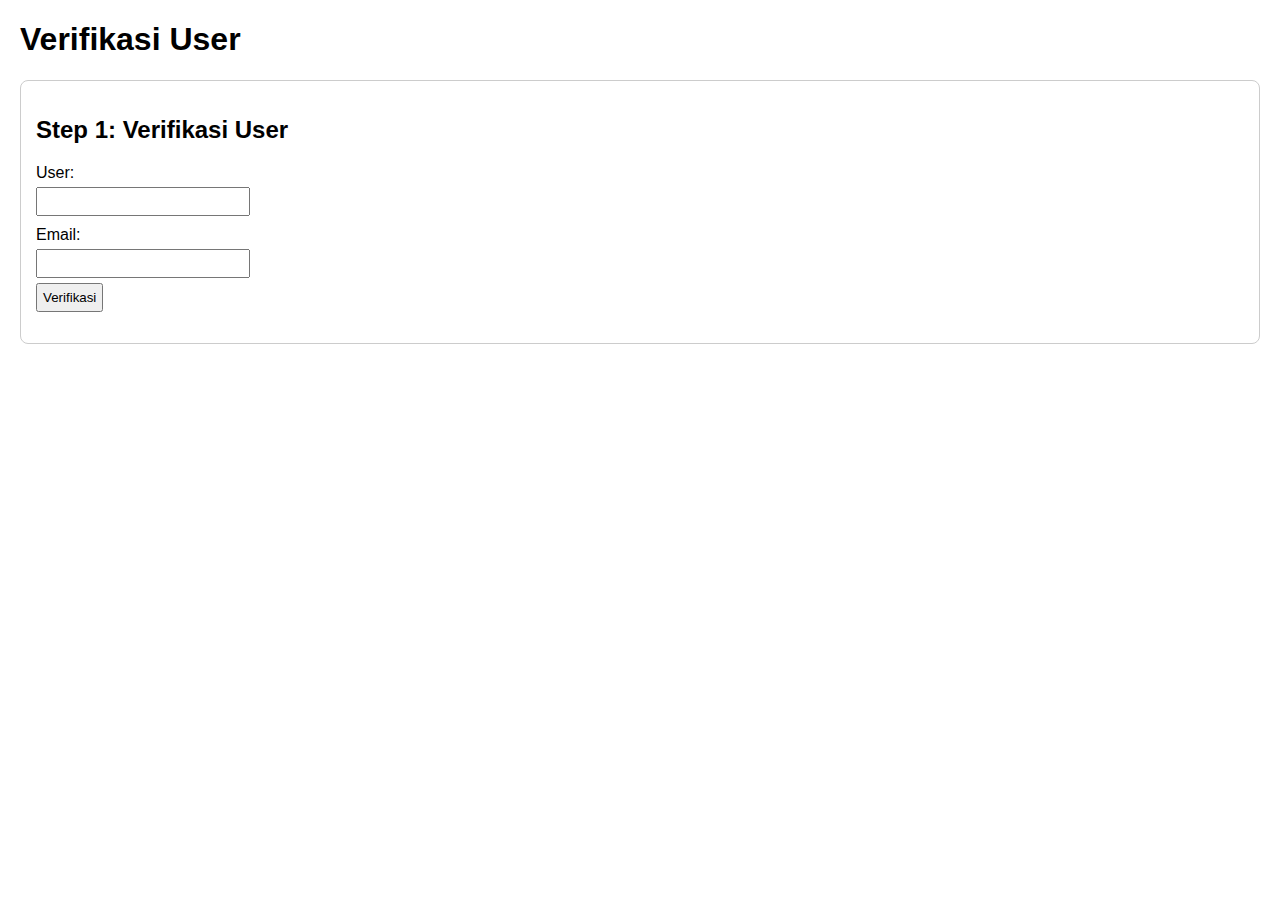
<file: index.html>
<!DOCTYPE html>
<html lang="en">
<head>
<meta charset="UTF-8">
<meta name="viewport" content="width=device-width, initial-scale=1.0">
<title>Verifikasi User</title>
<style>
body { font-family:sans-serif; margin:20px; }
section { margin-bottom:20px; padding:15px; border:1px solid #ccc; border-radius:8px; }
label { display:block; margin-top:10px; }
input, select, button { margin-top:5px; padding:5px; width:200px; }
button { width:auto; cursor:pointer; }
#verifyResult { color:red; }
</style>
</head>
<body>

<h1>Verifikasi User</h1>

<section id="section1">
  <h2>Step 1: Verifikasi User</h2>
  <label>User:</label><input type="text" id="inputUser">
  <label>Email:</label><input type="email" id="inputEmail">
  <br><button id="btnVerify">Verifikasi</button>
  <p id="verifyResult"></p>
</section>

<section id="section2" style="display:none;">
  <h2>Step 2: Pilih Produk</h2>
  <select id="selectProduk"></select>
</section>

<section id="section3" style="display:none;">
  <h2>Step 3: Masukkan Kode Akses</h2>
  <label>Kode Akses:</label><input type="text" id="inputKode">
  <br><button id="btnSubmitKode">Submit</button>
  <p id="kodeResult" style="color:red;"></p>
</section>

<script>
const JSON_URL = "https://script.google.com/macros/s/AKfycbxREnHc45oaAIKbbPB7mWCcPMynGgQcKbSmgZPaoMZhvFB1OtXAawjV7Hss_hlBzRZHiA/exec"; // ganti

let matchedRows = [];

function getQueryParam(name) {
  return new URLSearchParams(window.location.search).get(name);
}

// ===== Inisialisasi halaman =====
(async function init() {
  const token = getQueryParam("token");
  if(token) {
    try {
      const res = await fetch(`${JSON_URL}?token=${token}`);
      const data = await res.json();
      if(data.valid) {
        // Ambil semua data JSON
        const allDataRes = await fetch(JSON_URL);
        const allData = await allDataRes.json();
        const matched = allData.find(row => row["Kode Akses"] === data.kode);
        if(matched && matched.Link) {
          window.location.href = matched.Link + "?token=" + token;
          return;
        }
      }
    } catch(err) { console.error(err); }
  }
  // Token invalid → tampilkan form
  document.getElementById('section1').style.display = "block";
})();

// Step 1: verifikasi manual
document.getElementById('btnVerify').addEventListener('click', async () => {
  const user = document.getElementById('inputUser').value.trim();
  const email = document.getElementById('inputEmail').value.trim();
  document.getElementById('verifyResult').textContent = "";
  if(!user || !email) { document.getElementById('verifyResult').textContent="User/Email harus diisi!"; return; }

  try {
    const res = await fetch(JSON_URL);
    const data = await res.json();
    matchedRows = data.filter(row => row.User.toLowerCase()===user.toLowerCase() && row.Email.toLowerCase()===email.toLowerCase());
    if(matchedRows.length>0) {
      document.getElementById('verifyResult').textContent = "User ditemukan!";
      populateProduk(matchedRows);
    } else {
      document.getElementById('verifyResult').textContent = "User/Email tidak ditemukan.";
    }
  } catch(err) { console.error(err); document.getElementById('verifyResult').textContent="Gagal mengambil data."; }
});

function populateProduk(rows) {
  const select = document.getElementById('selectProduk');
  select.innerHTML = "";
  rows.forEach(row => {
    const option = document.createElement('option');
    option.value = row.Produk; option.textContent = row.Produk;
    select.appendChild(option);
  });
  document.getElementById('section2').style.display = "block";
  document.getElementById('section3').style.display = "block";
}

// Step 3: submit kode
document.getElementById('btnSubmitKode').addEventListener('click', () => {
  const selectedProduk = document.getElementById('selectProduk').value;
  const inputKode = document.getElementById('inputKode').value.trim();
  const kodeResult = document.getElementById('kodeResult'); kodeResult.textContent="";
  const matched = matchedRows.find(row => row.Produk===selectedProduk && row["Kode Akses"]===inputKode);
  if(matched) {
    if(matched.Link) window.location.href = matched.Link + "?token=" + inputKode;
    else kodeResult.textContent = "Link tidak tersedia.";
  } else kodeResult.textContent = "Kode akses salah!";
});
</script>

</body>
</html>
</file>
